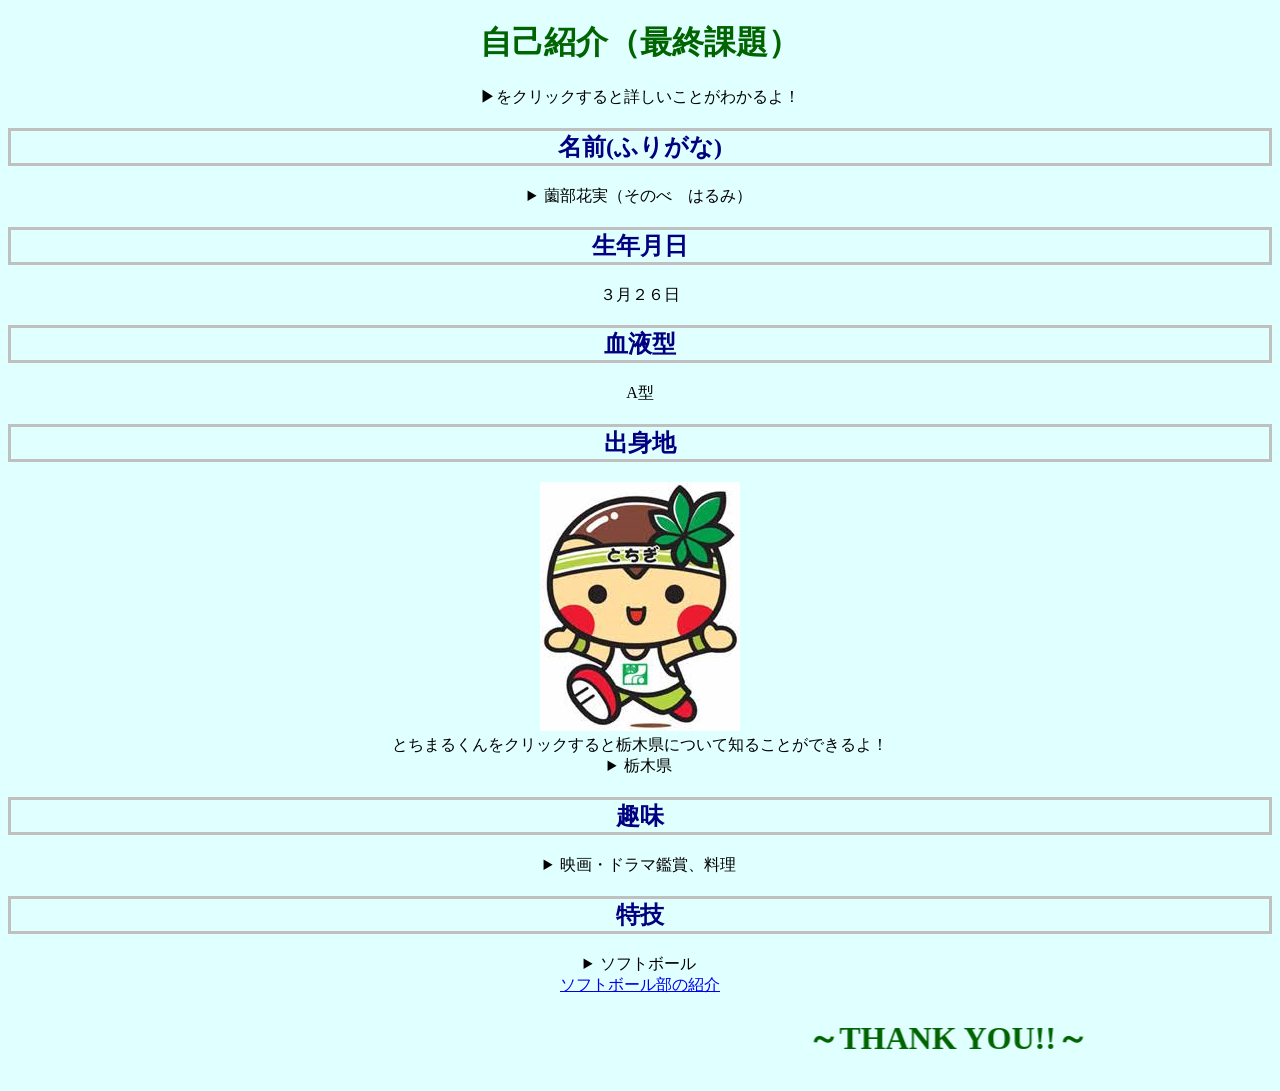
<file: index.html>
<!DOCTYPE html>
<html lang="ja">
<head>
  <meta charset="UTF-8">
<title>自己紹介(後期プロジェクト、最終課題）</title>
<link rel="stylesheet" href="mystyle.css">
  <script src="myjs.js"></script><!--この行を追加-->
  <script src="nazo.js"></script>
  <script src="sonobe.js"></script>
  <script src="sonobe2.js"></script>
  <script src="ryouri.js"></script>
</head>
<body>
  <h1>
    自己紹介（最終課題）
  </h1>
  <p>
    ▶をクリックすると詳しいことがわかるよ！
  </p>
  <h2>
    名前(ふりがな)
  </h2> 
  <caption>
      <details>
        <summary>薗部花実（そのべ　はるみ） </summary>
        <div id="image1">
          <input type="button" value="写真を変える" onclick="imgchange1();">
        <img src='./image/ESPJ6373.JPG' width="400" height="200" id="logo" alt="幼少期">
        </div>
          <input type="button" value="元に戻す" onclick="imgchange2();">
        </div>
        <p>最後には花が実るようにということで花実という名前になりました。
  </p>
        <p>
          初対面の人には、よく、「はなみ」と間違えられます🌷
        </p>
      </details>
    </caption>
  <p> 
    
  </p>
  <h2>
    生年月日
  </h2>
  <p>
   ３月２６日
  </p>
  <h2>
    血液型
  </h2>
  <p>
    A型
  </p>
  <h2>
    出身地
  </h2>
  <a href="http://www.pref.tochigi.lg.jp"><img src="./image/totimarukunn.png"></a><br>とちまるくんをクリックすると栃木県について知ることができるよ！

    <caption>
      <details>
        <summary> 栃木県</summary>
        <p> 栃木県は自然が豊かでとても住みやすいところです。</p>
        <p>私の住む<a href="http://www.city.nasushiobara.lg.jp/">「那須塩原市」</a>は都会ではありませんが、観光スポットや自然がたくさんあって素晴らしい場所です。</p>
        <p>ぜひ、興味があったら一度訪れてみてくださいね！</p>
  
      
      <p>
        ーーーーー栃木県では「イチゴ🍓」が有名ですが、何科の植物でしょう？ーーーーー
     <p>
       ３つの中から選んでね！
      </p>
      <p>
        バラ科・イチゴ科・ウリ科
      </p>  
      <p>答え:<input type="text" id="answer">
        <input type="button" value="解答" onclick="nazo();">
      </p>
      </p>
      
      </details>
    </caption>

    <h2>
    趣味
  </h2>
  <caption>
      <details>
        <summary> 映画・ドラマ鑑賞、料理</summary>
         <p>
  大学に来て、一人映画に行くことにはまっています。
  </p>
  <p>
    寮生活を初めてから料理をするようになりました。
  </p>
  <p>
    得意料理は
  </p>
        <form name="timer2">
      <input type="button" value="スタート" onclick="hyoji2()">
      <br>
      <input type="text" name="moji2" size="30" value="">
    </form>
</details>
    </caption>
 
  <h2>
    特技
  </h2>
   <caption>
      <details>
        <summary>ソフトボール </summary>
        <p>
    今年で１２年目になります。</p>
  <p> 始めたきかっけは、小学校の部活動にソフトボール部しかなかったため入部しました。</p>
  <p>ここまで続けていることは本当にすごいことだなと思う反面、驚いています。
  </p>
  
</details>
    </caption>
    
  
  
  <a href="softball.html" target="_blank">ソフトボール部の紹介</a>
  <h1>
    <marquee scrollamount="30" truespeed>～THANK YOU!!～</marquee>


  </h1>

    </body>
</html>
</file>
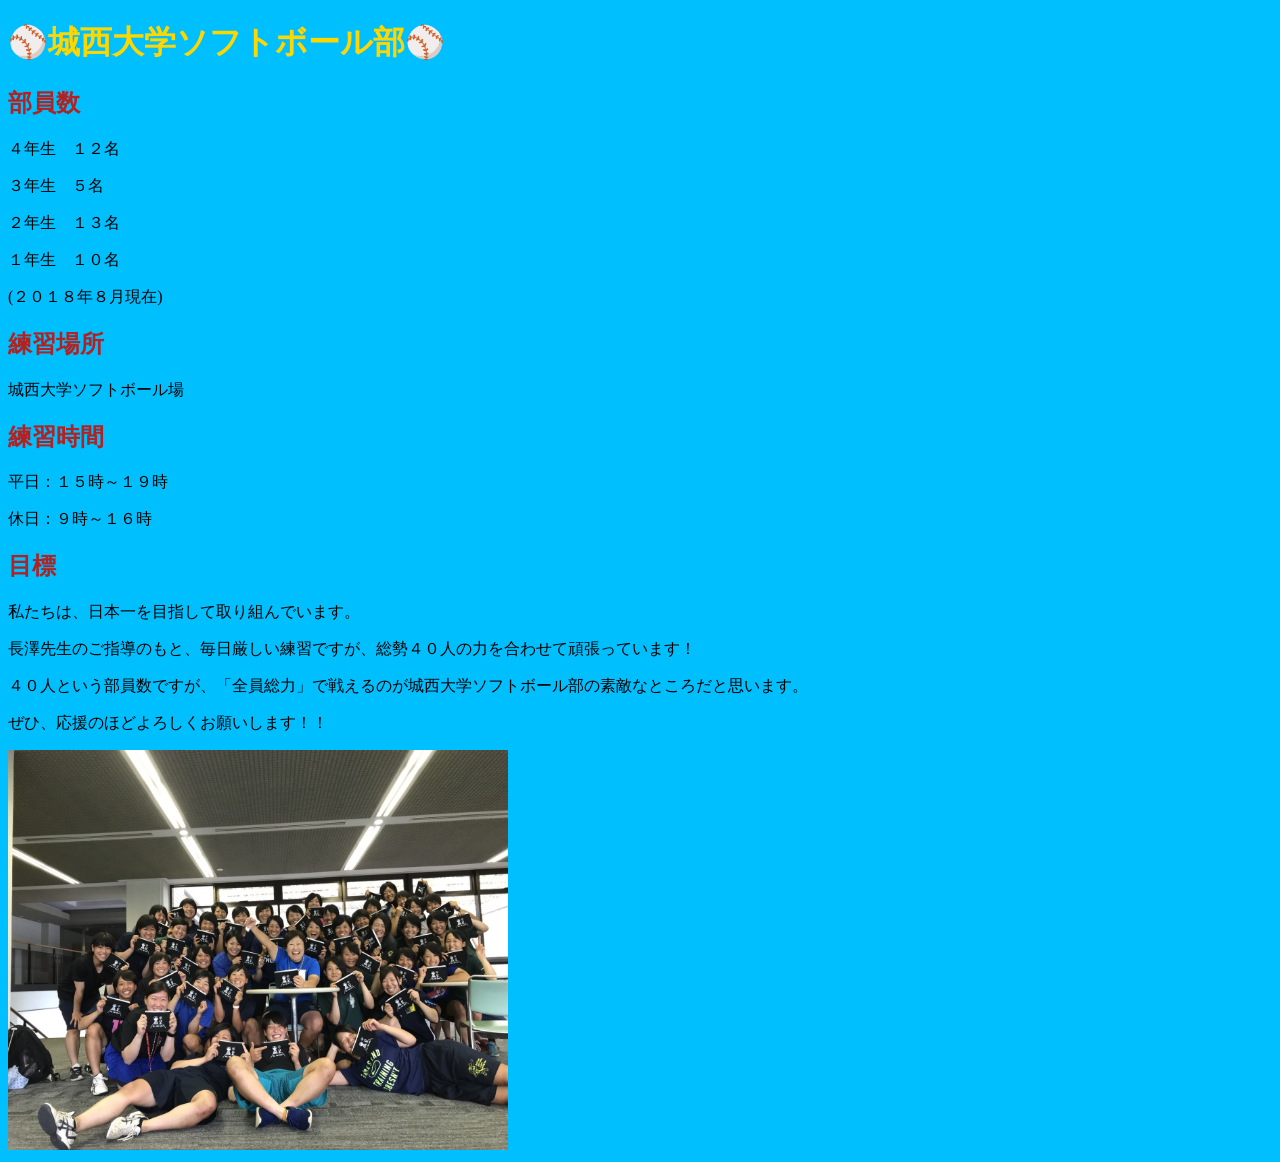
<file: softball.html>
<!DOCTYPE html>
<html lang="ja">
<head>
<meta charset="UTF-8">
<title>城西大学ソフトボール</title>
  <link rel="stylesheet" href="softball.css"><!--この行を追加-->
</head>
<body>
  <h1>
        ⚾城西大学ソフトボール部⚾
  </h1>
 
  <h2>
    部員数
  </h2>
  <p>
    ４年生　１２名
  </p>
  <p>
    ３年生　５名
  </p>
  <p>
    ２年生　１３名
  </p>
  <p>
    １年生　１０名
  </p>
  <p>
    (２０１８年８月現在)
  </p>
  <h2>
    練習場所
  </h2>
  <p>
    城西大学ソフトボール場
  </p>
 <h2>
   練習時間
  </h2>
  <p>
    平日：１５時～１９時</p>
  <p>
    休日：９時～１６時
  </p>
 <h2>
   目標
  </h2>
  <p>私たちは、日本一を目指して取り組んでいます。
  </p>
  <p>
    長澤先生のご指導のもと、毎日厳しい練習ですが、総勢４０人の力を合わせて頑張っています！
  </p>
 <p>
   ４０人という部員数ですが、「全員総力」で戦えるのが城西大学ソフトボール部の素敵なところだと思います。
  </p>
  <p>
    ぜひ、応援のほどよろしくお願いします！！
  </p>
   <img src='./image/soft1.jpg' width="500" height="400" alt="集合写真" ><br>
</body>
  
</html>
</file>
<file: mystyle.css>
body{background-color:#e0ffff;
text-align: center;}
h1{color:#006400;}
h2{color:#000080;}
h2{border:solid medium #c0c0c0;}
td {white-space: nowrap;}
</file>
<file: softball.css>
body{background-color:#00bfff;}
h1{color:#ffd700;}
h2{color:#b22222;}
</file>
